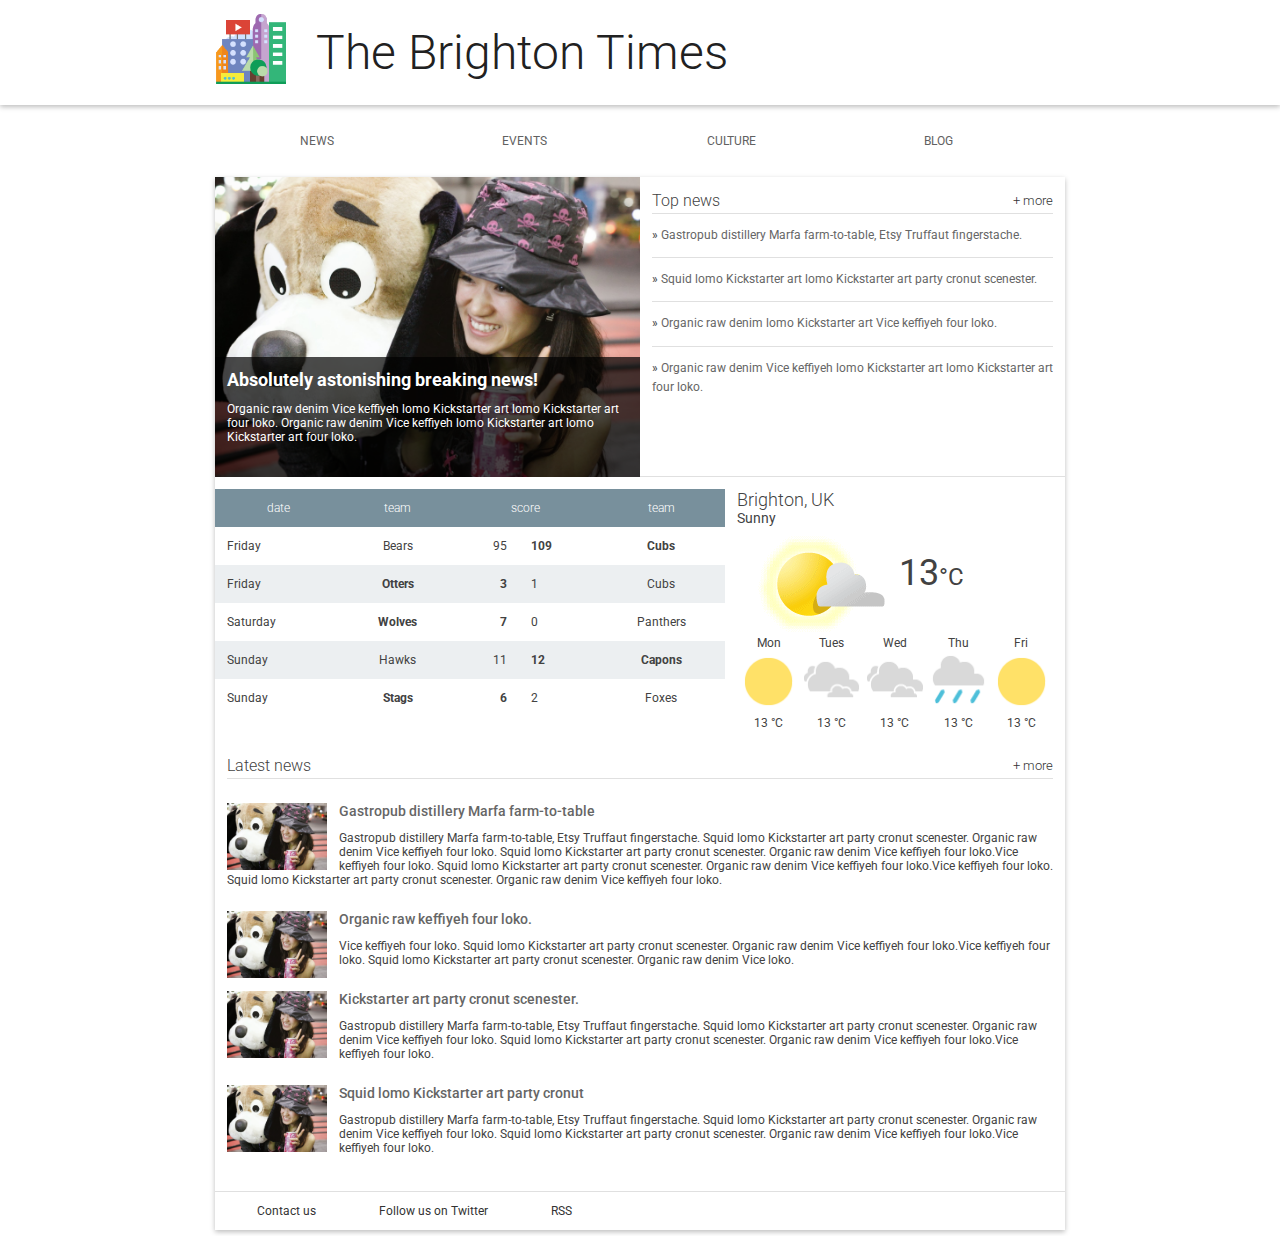
<file: Responsive patterns/index.html>
<!doctype html>
<html lang="en">
  <head>
    <meta charset="utf-8">
    <meta name="viewport" content="width=device-width,initial-scale=1">
    <meta http-equiv="X-UA-Compatible" content="IE=edge">
    <title>Brighton Times</title>
    <link href="https://fonts.googleapis.com/css?family=Roboto:300,400,500" rel="stylesheet" type="text/css">
    <link rel="stylesheet" type="text/css" href="main.css">
    <link rel="stylesheet" type="text/css" href="responsive.css">
  </head>
  <body>

    <header class="header">
      <div class="header__inner">
        <img class="header__logo" src="images/city.png" alt="iconic view of a cityscape">
        <h1 class="header__title">
          The Brighton Times
        </h1>
        <a id="menu" class="header__menu">
          <svg xmlns="http://www.w3.org/2000/svg" viewBox="0 0 24 24">
            <path d="M2 6h20v3H2zm0 5h20v3H2zm0 5h20v3H2z"/>
          </svg>
        </a>
      </div>
    </header>

    <nav id="drawer" class="nav">
      <ul class="nav__list">
        <li class="nav__item"><a href="#">News</a></li>
        <li class="nav__item"><a href="#">Events</a></li>
        <li class="nav__item"><a href="#">Culture</a></li>
        <li class="nav__item"><a href="#">Blog</a></li>
      </ul>
    </nav>

    <main>
      <section class="content">
        <section class="hero">
          <article class="description">
            <h2>Absolutely astonishing breaking news!</h2>
            <p>Organic raw denim Vice keffiyeh lomo Kickstarter art lomo Kickstarter art four loko. Organic raw denim Vice keffiyeh lomo Kickstarter art lomo Kickstarter art four loko.</p>
          </article>
        </section>

        <section class="news top-news">
          <h2 class="news__title">Top news <a href="#" class="news__more">+ more</a></h2>
          <ul>
            <li class="top-news__item">
              <a href="#">Gastropub distillery Marfa farm-to-table, Etsy Truffaut fingerstache.</a>
            </li>
            <li class="top-news__item">
              <a href="#">Squid lomo Kickstarter art lomo Kickstarter art party cronut scenester.</a>
            </li>
            <li class="top-news__item">
              <a href="#">Organic raw denim lomo Kickstarter art Vice keffiyeh four loko.</a>
            </li>
            <li class="top-news__item">
              <a href="#">Organic raw denim Vice keffiyeh lomo Kickstarter art lomo Kickstarter art four loko.</a>
            </li>
          </ul>
        </section>

        <section class="scores">
          <table class="scores__table">
            <thead>
              <tr>
                <th>date</th>
                <th>team</th>
                <th colspan="2">score</th>
                <th>team</th>
              </tr>
            </thead>
            <tbody>
              <tr>
                <td>Friday</td>
                <td>Bears</td>
                <td>95</td>
                <td class="winner">109</td>
                <td class="winner">Cubs</td>
              </tr>
              <tr>
                <td>Friday</td>
                <td class="winner">Otters</td>
                <td class="winner">3</td>
                <td>1</td>
                <td>Cubs</td>
              </tr>
              <tr>
                <td>Saturday</td>
                <td class="winner">Wolves</td>
                <td class="winner">7</td>
                <td>0</td>
                <td>Panthers</td>
              </tr>
              <tr>
                <td>Sunday</td>
                <td>Hawks</td>
                <td>11</td>
                <td class="winner">12</td>
                <td class="winner">Capons</td>
              </tr>
              <tr>
                <td>Sunday</td>
                <td class="winner">Stags</td>
                <td class="winner">6</td>
                <td>2</td>
                <td>Foxes</td>
              </tr>
              
            </tbody>
          </table>
        </section>

        <section class="weather">
          <span class="weather__location">Brighton, UK</span>
          <span class="weather__desc">Sunny</span>
          <span class="weather__today">
          <img class="weather__today__image" src="images/weather.png" alt="icon of a partially cloudy day"><span class="weather__today__temp">13</span><span class="weather__today__deg">&deg;C</span>
          </span>
          <ul class="weather__next">
            <li class="weather__next__item">
              <span>Mon</span>
              <img class="weather__next__image" src="images/sunny.png" alt="icon of a sunny day">
              <span>13 &deg;C</span>
            </li><li class="weather__next__item">
              <span>Tues</span>
              <img class="weather__next__image" src="images/cloudy.png" alt="icon of a cloudy day">
              <span>13 &deg;C</span>
            </li><li class="weather__next__item">
              <span>Wed</span>
              <img class="weather__next__image" src="images/cloudy.png" alt="icon of a cloudy day">
              <span>13 &deg;C</span>
            </li><li class="weather__next__item">
              <span>Thu</span>
              <img class="weather__next__image" src="images/rain.png" alt="icon of a rainy day">
              <span>13 &deg;C</span>
            </li><li class="weather__next__item">
              <span>Fri</span>
              <img class="weather__next__image" src="images/sunny.png" alt="icon of a sunny day">
              <span>13 &deg;C</span>
            </li>
          </ul>
        </section>

        <section class="news recent-news">
          <h2 class="news__title">Latest news <a href="#" class="news__more">+ more</a></h2>
          <ul>
            <li class="snippet">
              <img class="snippet__thumbnail" src="images/dog.jpg" alt="picture of a girl with a large, stuffed dog toy">
              <h3 class="snippet__title"><a href="#">Gastropub distillery Marfa farm-to-table</a></h3>
              <p>Gastropub distillery Marfa farm-to-table, Etsy Truffaut fingerstache.
              Squid lomo Kickstarter art party cronut scenester. Organic raw denim Vice keffiyeh four loko. Squid lomo Kickstarter art party cronut scenester. Organic raw denim Vice keffiyeh four loko.Vice keffiyeh four loko. Squid lomo Kickstarter art party cronut scenester. Organic raw denim Vice keffiyeh four loko.Vice keffiyeh four loko. Squid lomo Kickstarter art party cronut scenester. Organic raw denim Vice keffiyeh four loko.
              </p>
            </li>
            <li class="snippet">
              <img class="snippet__thumbnail" src="images/dog.jpg" alt="picture of a girl with a large, stuffed dog toy">
              <h3 class="snippet__title"><a href="#">Organic raw keffiyeh four loko.</a></h3>
              <p>Vice keffiyeh four loko. Squid lomo Kickstarter art party cronut scenester. Organic raw denim Vice keffiyeh four loko.Vice keffiyeh four loko. Squid lomo Kickstarter art party cronut scenester. Organic raw denim Vice loko.
              </p>
            </li>
            <li class="snippet">
              <img class="snippet__thumbnail" src="images/dog.jpg" alt="picture of a girl with a large, stuffed dog toy">
              <h3 class="snippet__title"><a href="#">Kickstarter art party cronut scenester.</a></h3>
              <p>Gastropub distillery Marfa farm-to-table, Etsy Truffaut fingerstache.
              Squid lomo Kickstarter art party cronut scenester. Organic raw denim Vice keffiyeh four loko. Squid lomo Kickstarter art party cronut scenester. Organic raw denim Vice keffiyeh four loko.Vice keffiyeh four loko.
              </p>
            </li>
            <li class="snippet">
              <img class="snippet__thumbnail" src="images/dog.jpg" alt="picture of a girl with a large, stuffed dog toy">
              <h3 class="snippet__title"><a href="#">Squid lomo Kickstarter art party cronut </a></h3>
              <p>Gastropub distillery Marfa farm-to-table, Etsy Truffaut fingerstache.
              Squid lomo Kickstarter art party cronut scenester. Organic raw denim Vice keffiyeh four loko. Squid lomo Kickstarter art party cronut scenester. Organic raw denim Vice keffiyeh four loko.Vice keffiyeh four loko.
              </p>
            </li>
          </ul>
        </section>
      </section>
      <footer>
        <ul>
          <li><a href="#">Contact us</a></li>
          <li><a href="#">Follow us on Twitter</a></li>
          <li><a href="#">RSS</a></li>
        </ul>
      </footer>
    </main>
    <script>
      /*
       * Open the drawer when the menu ison is clicked.
       */
      var menu = document.querySelector('#menu');
      var main = document.querySelector('main');
      var drawer = document.querySelector('.nav');

      menu.addEventListener('click', function(e) {
        drawer.classList.toggle('open');
        e.stopPropagation();
      });
      main.addEventListener('click', function() {
        drawer.classList.remove('open');
      });

    </script>
  </body>
</html>
</file>
<file: Responsive patterns/main.css>
body, html {
  margin: 0;
  padding: 0;
  width: 100%;
  height: 100%;
}

body {
  font-family: Roboto;
  font-size: 12px;
  color: #424242;
}

h1, h2, h3, h4, h5 {
  margin: 0; 
}

header, nav, footer, section, article, div {
  box-sizing: border-box;
}

ul {
  list-style: none;
  padding: 0;
  margin: 0;
}


/*
 *
 * Common
 * 
 */

.news__more {
  float: right;
  font-size: .8em;
  color: #333;
  text-decoration: none;
}


/*
 *
 * Header
 *
 */

.header {
  box-shadow: 0 2px 5px rgba(0, 0, 0, 0.26);
  min-height: 56px;
  transition: min-height 0.3s;
}

.header__inner {
  width: 100%;
  margin-left: auto;
  margin-right: auto;
}

.header__logo {
  height: 72px;
  margin-right: 1em;
  vertical-align: top;
  margin-top: 12px;
}

.header__title {
  font-weight: 300;
  font-size: 4em;
  margin: 0.5em 0.25em;
  display: inline-block;
  color: #212121;
}


/*
 *
 * Top Level Navigation
 *
 */

.nav {
  width: 100%;
  margin-left: auto;
  margin-right: auto;
}

.nav__list {
  width: 100%;
  padding: 0;
  margin: 0;
}

.nav__item {
  box-sizing: border-box;
  display: inline-block;
  width: 24%;
  text-align: center;
  line-height: 24px;
  padding: 24px;
  text-transform: uppercase;
}

.nav a {
  text-decoration: none;
  color: #616161;
  padding: 1.5em;
}

.nav a:hover {
  text-decoration: underline;
  color: #212121;
}


/*
 *
 * Main
 *
 */

main {
  box-shadow: 0 2px 5px rgba(0, 0, 0, 0.26);
  width: 100%;
  margin-left: auto;
  margin-right: auto;
}

/*
 *
 * Content
 *
 */


/*
 *
 * Hero
 *
 */

.hero {
  width: 100%;
  position: relative;
  background-image: url("./images/dog.jpg");
  background-size: cover;
  height: 300px;
}

.hero article {
  box-sizing: border-box;
  background-color: #000;
  background-color: rgba(0, 0, 0, 0.7);
  position: absolute;
  bottom: 0;
  height: 40%;
  width: 100%;
  color: #fff;
  padding: 1em;
}


/*
 *
 * Top News
 *
 */

.top-news {
  max-height: 300px;
  border-bottom: 1px solid #E0E0E0;
  padding: 1em;
  width: 100%;
}

.news__title {
  font-weight: 300;
  border-bottom: 1px solid #E0E0E0;
  line-height: 24px;
  font-size: 16px;
}

.top-news__item {
  border-bottom: 1px solid #E0E0E0;
  padding: 1em 0;
  line-height: 19.2px;
}

.top-news__item:before {
  content: "» ";
}

.top-news__item:last-child {
  border-bottom: none;
}

.top-news__item a {
  text-decoration: none;
  color: #666;
  padding: 1.5em inherit;
}

.top-news__item a:hover,
.top-news__item a:active {
  text-decoration: underline;
}


/*
 *
 * Sport Scores
 *
 */

.scores {
  padding-top: 1em;
  flex-grow: 1;
}

.scores__table {
  width: 100%;
  border-collapse: collapse;
}

.scores__table th,
.scores__table td {
  padding: 1em; 
}

.scores__table th {
  color: #fff;
  font-weight: 300;
  background-color: #78909C;
}

.scores__table tr:nth-child(odd) td {
  background-color: #fff;
}

.scores__table tr:nth-child(even) td {
  background-color: #eceff1;
}

.scores__table td.winner {
  font-weight: bold;
}

.scores__table td:nth-child(3) {
  text-align: right;
}

.scores__table td:nth-child(2),
.scores__table td:nth-child(5) {
  text-align: center;
}

/*
 *
 * Weather
 *
 */

.weather {
  flex-grow: 1;
  padding: 1em;
}

.weather__location {
  display: block;
  font-weight: 300;
  font-size: 1.5em;
}

.weather__desc {
  display: block;
  font-size: 1.2em;
}

.weather__today {
  width: 60%;
  vertical-align: middle;
}

.weather__today__image {
  vertical-align: middle
}

.weather__today__temp {
  font-size: 3em;
}

.weather__today__deg {
  font-size: 2em;
  display: inline;
}

.weather__next__item {
  display: inline-block;
  width: 20%;
  text-align: center;
}

.weather__next__item span {
  display: block;
}

.weather__next__image {
  width: 100%;
}


/*
 *
 * Recent News
 *
 */

.recent-news {
  flex-grow: 1;
  clear: both;
  padding: 1em;
}

.snippet {
  clear: both;
  margin: 24px 0;
}

.snippet__thumbnail {
  width: 100px;
  float: left;
  margin-right: 1em;
}

.snippet__title {
  font-weight: 500;
}

.snippet__title a {
  text-decoration: none;
  color: #666;
  padding: 1.5em inherit;
}

.snippet__title a:hover,
.snippet__title a:active {
  text-decoration: underline;
}


/*
 *
 * Footer
 *
 */

footer {
  border-top: 1px solid #E0E0E0;
  padding: 1em;
  width: 100%;
}

footer li {
  display: inline-block;
  margin: 0 1em;
}

footer a {
  text-decoration: none;
  color: #333;
  padding: 1.5em;
}
</file>
<file: Responsive patterns/responsive.css>
.content {
  display: flex;
  flex-wrap: wrap;
}

.header__menu {
  display: none;
}

.hero, .top-news, .scores, .weather, .recent-news {
  order: 10;
}

@media screen and (max-width: 549px) {
  .header__logo {
    height: 48px;
    margin-right: 0.5em;
  }
  .header__title {
    margin-left: 0;
    font-size: 2em;
    vertical-align: bottom; 
  }
  .nav {
    z-index: 10;
    background-color: #fff;
    width: 300px;
    position: absolute;
    /* This trasform moves the drawer off canvas. */
    -webkit-transform: translate(-300px, 0);
    transform: translate(-300px, 0);
    /* Optionally, we animate the drawer. */
    transition: transform 0.3s ease;
  }
  .nav.open {
    -webkit-transform: translate(0, 0);
    transform: translate(0, 0);
  }
  .nav__item {
    display: list-item;
    border-bottom: 1px solid #E0E0E0;
    width: 100%;
    text-align: left;
  }
  .header__menu {
    display: inline-block;
    position: absolute;
    right: 0;
    padding: 1em;
  }
  .header__menu svg {
    width: 32px;
    fill: #E0E0E0;
  }
}

@media screen and (min-width: 550px) {
  .hero {
    order: 0;
    width: 60%;
  }
  .weather {
    order: 1;
    width: 40%;
  }
}

@media screen and (min-width: 700px) {
  .hero {
    width: 50%;
  }
  .top-news {
    order: 1;
    width: 50%;
  }
  .scores {
    order: 2;
    width: 60%;
  }
  .weather {
    order: 3;
  }
}

@media screen and (min-width: 850px) {
  main, .header__inner, .nav, .content {
    width: 850px;
    margin-left: auto;
    margin-right: auto;
  }
}
</file>
